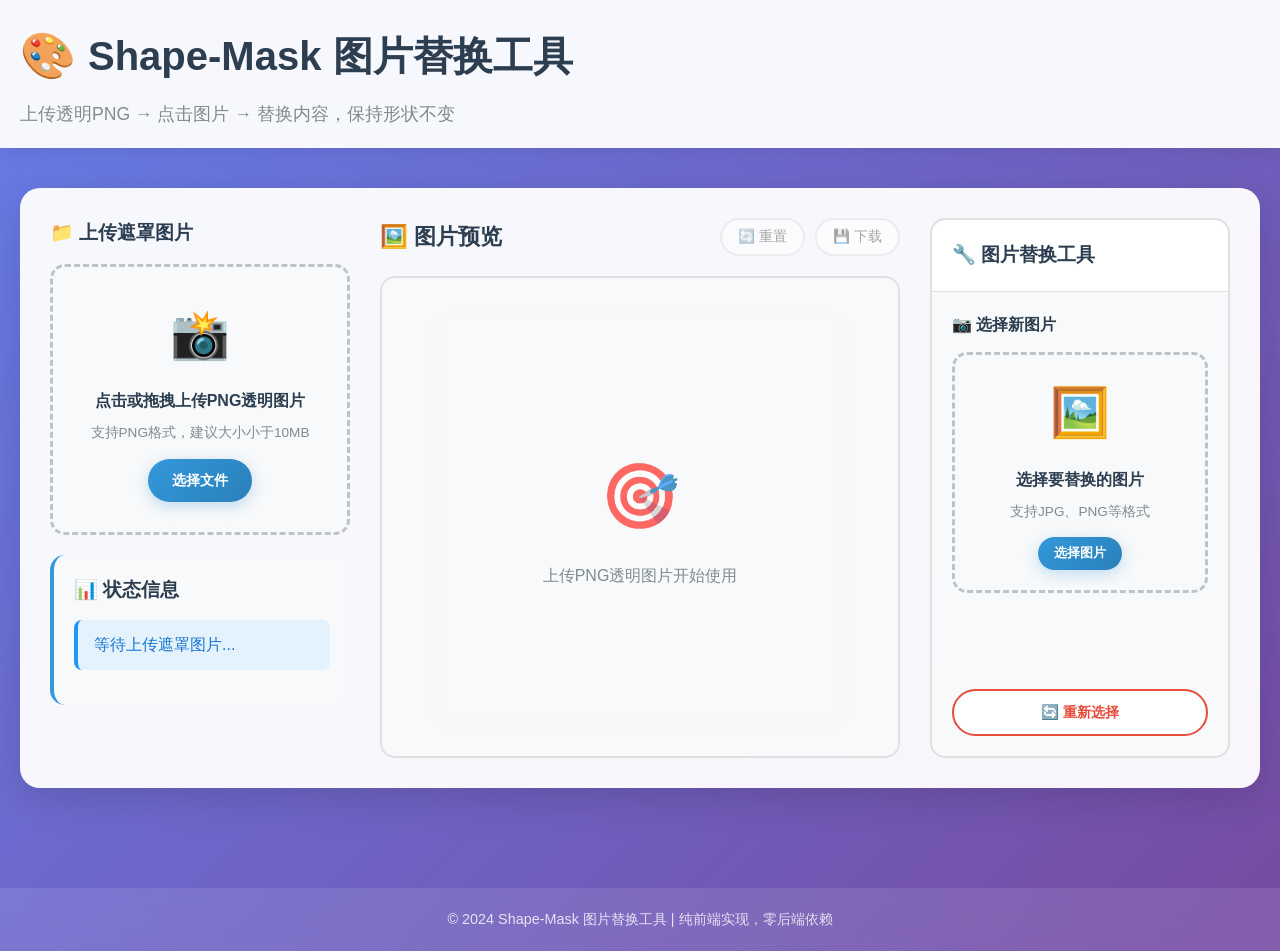
<file: index.html>
<!DOCTYPE html>
<html lang="zh-CN">
<head>
    <meta charset="UTF-8">
    <meta name="viewport" content="width=device-width, initial-scale=1.0">
    <title>Shape-Mask 图片替换工具</title>
    <link rel="stylesheet" href="style.css">
</head>
<body>
    <!-- Header -->
    <header class="header">
        <div class="container">
            <h1 class="title">
                <span class="icon">🎨</span>
                Shape-Mask 图片替换工具
            </h1>
            <p class="subtitle">上传透明PNG → 点击图片 → 替换内容，保持形状不变</p>
        </div>
    </header>

    <!-- Main Content -->
    <main class="main-content">
        <div class="container">
            <div class="workspace">
                <!-- Left Panel: Upload Area -->
                <aside class="left-panel">
                    <div class="upload-section">
                        <h2>📁 上传遮罩图片</h2>
                        <div class="upload-area" id="mask-upload-area">
                            <div class="upload-content">
                                <div class="upload-icon">📸</div>
                                <p class="upload-text">点击或拖拽上传PNG透明图片</p>
                                <p class="upload-hint">支持PNG格式，建议大小小于10MB</p>
                                <label for="mask-input" class="file-label" style="display: none;">上传遮罩图片</label>
                                <input type="file" id="mask-input" accept="image/png" class="file-input" title="选择PNG透明图片文件">
                                <button class="upload-btn" onclick="document.getElementById('mask-input').click()">
                                    选择文件
                                </button>
                            </div>
                        </div>
                    </div>

                    <!-- Status Display -->
                    <div class="status-section">
                        <h3>📊 状态信息</h3>
                        <div id="status" class="status info">
                            等待上传遮罩图片...
                        </div>
                        <div class="file-info" id="mask-info" style="display: none;">
                            <h4>遮罩图片信息：</h4>
                            <p id="mask-filename">文件名: -</p>
                            <p id="mask-size">尺寸: -</p>
                            <p id="mask-filesize">大小: -</p>
                        </div>
                    </div>
                </aside>

                <!-- Center Panel: Canvas Display -->
                <section class="center-panel">
                    <div class="canvas-container">
                        <div class="canvas-header">
                            <h2>🖼️ 图片预览</h2>
                            <div class="canvas-controls">
                                <button id="reset-btn" class="control-btn" disabled>
                                    🔄 重置
                                </button>
                                <button id="download-btn" class="control-btn" disabled>
                                    💾 下载
                                </button>
                            </div>
                        </div>
                        <div class="canvas-wrapper">
                            <!-- 缩放控制器移至Canvas上方 -->
                            <div class="scale-controls" id="scale-controls" style="display: none;">
                                <div class="scale-slider-container">
                                    <label for="scale-slider">缩放：</label>
                                    <input type="range" id="scale-slider" min="0.1" max="3" step="0.1" value="1">
                                    <span id="scale-value">100%</span>
                                </div>
                                <div class="scale-buttons">
                                    <button class="scale-btn" id="fit-btn">📐 适应</button>
                                    <button class="scale-btn" id="reset-scale-btn">🔄 重置</button>
                                    <button class="scale-btn" id="apply-replace-btn">✅ 完成</button>
                                </div>
                            </div>
                            
                            <canvas id="main-canvas" width="400" height="400"></canvas>
                            <div class="canvas-overlay" id="canvas-overlay">
                                <div class="overlay-content">
                                    <div class="overlay-icon">🎯</div>
                                    <p>上传PNG透明图片开始使用</p>
                                </div>
                            </div>
                        </div>
                    </div>
                </section>

                <!-- Right Panel: Replace Tool -->
                <aside class="right-panel" id="replace-panel">
                    <div class="tool-header">
                        <h2>🔧 图片替换工具</h2>
                    </div>
                    
                    <div class="tool-content">
                        <div class="replace-section">
                            <h3>📷 选择新图片</h3>
                            <div class="upload-area small" id="replace-upload-area">
                                <div class="upload-content">
                                    <div class="upload-icon">🖼️</div>
                                    <p class="upload-text">选择要替换的图片</p>
                                    <p class="upload-hint">支持JPG、PNG等格式</p>
                                    <label for="replace-input" class="file-label" style="display: none;">选择替换图片</label>
                                    <input type="file" id="replace-input" accept="image/*" class="file-input" title="选择要替换的图片文件">
                                    <button class="upload-btn small" onclick="document.getElementById('replace-input').click()">
                                        选择图片
                                    </button>
                                </div>
                            </div>
                        </div>

                        <div class="replace-info" id="replace-info" style="display: none;">
                            <h3>📊 替换图片信息</h3>
                            <div class="info-content">
                                <p id="replace-filename">文件名: -</p>
                                <p id="replace-size">尺寸: -</p>
                                <p id="replace-filesize">大小: -</p>
                            </div>
                        </div>

                        <div class="tool-actions">
                            <button id="reset-replace-btn" class="action-btn secondary">
                                🔄 重新选择
                            </button>
                        </div>
                    </div>
                </aside>
            </div>
        </div>
    </main>

    <!-- Footer -->
    <footer class="footer">
        <div class="container">
            <p>&copy; 2024 Shape-Mask 图片替换工具 | 纯前端实现，零后端依赖</p>
        </div>
    </footer>

    <!-- Loading Overlay -->
    <div class="loading-overlay" id="loading-overlay" style="display: none;">
        <div class="loading-content">
            <div class="loading-spinner"></div>
            <p class="loading-text">处理中...</p>
        </div>
    </div>

    <script src="app.js"></script>
</body>
</html>
</file>
<file: style.css>
/* ===== CSS Reset & Base Styles ===== */
* {
    margin: 0;
    padding: 0;
    box-sizing: border-box;
}

body {
    font-family: -apple-system, BlinkMacSystemFont, 'Segoe UI', Roboto, 'Helvetica Neue', Arial, sans-serif;
    line-height: 1.6;
    color: #333;
    background: linear-gradient(135deg, #667eea 0%, #764ba2 100%);
    min-height: 100vh;
}

.container {
    max-width: 1400px;
    margin: 0 auto;
    padding: 0 20px;
}

/* ===== Header Styles ===== */
.header {
    background: rgba(255, 255, 255, 0.95);
    -webkit-backdrop-filter: blur(10px);
    backdrop-filter: blur(10px);
    box-shadow: 0 2px 20px rgba(0, 0, 0, 0.1);
    padding: 20px 0;
    position: sticky;
    top: 0;
    z-index: 100;
}

.title {
    font-size: 2.5rem;
    font-weight: 700;
    color: #2c3e50;
    margin-bottom: 8px;
    display: flex;
    align-items: center;
    gap: 12px;
}

.title .icon {
    font-size: 2.8rem;
    animation: rotate 3s ease-in-out infinite;
}

@keyframes rotate {
    0%, 100% { transform: rotate(0deg); }
    50% { transform: rotate(10deg); }
}

.subtitle {
    font-size: 1.1rem;
    color: #7f8c8d;
    font-weight: 400;
}

/* ===== Main Content Layout ===== */
.main-content {
    padding: 40px 0;
    min-height: calc(100vh - 200px);
}

.workspace {
    display: grid;
    grid-template-columns: 300px 1fr 300px;
    gap: 30px;
    background: rgba(255, 255, 255, 0.95);
    -webkit-backdrop-filter: blur(10px);
    backdrop-filter: blur(10px);
    border-radius: 20px;
    padding: 30px;
    box-shadow: 0 10px 40px rgba(0, 0, 0, 0.15);
    min-height: 600px;
}

/* ===== Left Panel Styles ===== */
.left-panel {
    display: flex;
    flex-direction: column;
    gap: 20px;
}

.upload-section h2,
.status-section h3 {
    color: #2c3e50;
    margin-bottom: 15px;
    font-size: 1.2rem;
    font-weight: 600;
}

.upload-area {
    border: 3px dashed #bdc3c7;
    border-radius: 15px;
    padding: 30px 20px;
    text-align: center;
    background: #f8f9fa;
    transition: all 0.3s ease;
    cursor: pointer;
    position: relative;
    overflow: hidden;
}

.upload-area:hover {
    border-color: #3498db;
    background: #e3f2fd;
    transform: translateY(-2px);
}

.upload-area.dragover {
    border-color: #2ecc71;
    background: #e8f5e8;
    transform: scale(1.02);
}

.upload-area.small {
    padding: 20px 15px;
}

.upload-content {
    position: relative;
    z-index: 2;
}

.upload-icon {
    font-size: 3rem;
    margin-bottom: 15px;
    display: block;
}

.upload-text {
    font-size: 1rem;
    font-weight: 600;
    color: #2c3e50;
    margin-bottom: 8px;
}

.upload-hint {
    font-size: 0.85rem;
    color: #7f8c8d;
    margin-bottom: 15px;
}

.file-input {
    position: absolute;
    left: -9999px;
    opacity: 0;
}

.file-label {
    display: none;
}

.upload-btn {
    background: linear-gradient(135deg, #3498db, #2980b9);
    color: white;
    border: none;
    padding: 12px 24px;
    border-radius: 25px;
    font-size: 0.9rem;
    font-weight: 600;
    cursor: pointer;
    transition: all 0.3s ease;
    box-shadow: 0 4px 15px rgba(52, 152, 219, 0.3);
}

.upload-btn:hover {
    transform: translateY(-2px);
    box-shadow: 0 6px 20px rgba(52, 152, 219, 0.4);
}

.upload-btn.small {
    padding: 8px 16px;
    font-size: 0.8rem;
}

/* ===== Status Section ===== */
.status-section {
    background: #f8f9fa;
    border-radius: 15px;
    padding: 20px;
    border-left: 4px solid #3498db;
}

.status {
    padding: 12px 16px;
    border-radius: 8px;
    font-weight: 500;
    margin-bottom: 15px;
}

.status.info {
    background: #e3f2fd;
    color: #1976d2;
    border-left: 4px solid #2196f3;
}

.status.success {
    background: #e8f5e8;
    color: #2e7d32;
    border-left: 4px solid #4caf50;
}

.status.error {
    background: #ffebee;
    color: #c62828;
    border-left: 4px solid #f44336;
}

.status.warning {
    background: #fff3e0;
    color: #ef6c00;
    border-left: 4px solid #ff9800;
}

.file-info {
    background: white;
    border-radius: 10px;
    padding: 15px;
    border: 1px solid #e0e0e0;
}

.file-info h4 {
    color: #2c3e50;
    margin-bottom: 10px;
    font-size: 0.9rem;
}

.file-info p {
    font-size: 0.85rem;
    color: #555;
    margin-bottom: 5px;
}

/* ===== Center Panel Styles ===== */
.center-panel {
    display: flex;
    flex-direction: column;
}

.canvas-container {
    flex: 1;
    display: flex;
    flex-direction: column;
}

.canvas-header {
    display: flex;
    justify-content: space-between;
    align-items: center;
    margin-bottom: 20px;
}

.canvas-header h2 {
    color: #2c3e50;
    font-size: 1.4rem;
    font-weight: 600;
}

.canvas-controls {
    display: flex;
    gap: 10px;
}

.control-btn {
    background: white;
    border: 2px solid #e0e0e0;
    color: #555;
    padding: 8px 16px;
    border-radius: 20px;
    font-size: 0.85rem;
    cursor: pointer;
    transition: all 0.3s ease;
}

.control-btn:hover:not(:disabled) {
    border-color: #3498db;
    color: #3498db;
    transform: translateY(-1px);
}

.control-btn:disabled {
    opacity: 0.5;
    cursor: not-allowed;
}

.canvas-wrapper {
    flex: 1;
    position: relative;
    display: flex;
    align-items: center;
    justify-content: center;
    background: #f8f9fa;
    border-radius: 15px;
    border: 2px solid #e0e0e0;
    min-height: 400px;
    overflow: hidden;
}

#main-canvas {
    max-width: 100%;
    max-height: 100%;
    border-radius: 10px;
    box-shadow: 0 4px 20px rgba(0, 0, 0, 0.1);
    cursor: pointer;
    transition: all 0.3s ease;
}

#main-canvas:hover {
    transform: scale(1.02);
    box-shadow: 0 6px 25px rgba(0, 0, 0, 0.15);
}

.canvas-overlay {
    position: absolute;
    top: 0;
    left: 0;
    right: 0;
    bottom: 0;
    display: flex;
    align-items: center;
    justify-content: center;
    background: rgba(248, 249, 250, 0.9);
    -webkit-backdrop-filter: blur(5px);
    backdrop-filter: blur(5px);
    transition: all 0.3s ease;
}

.canvas-overlay.hidden {
    opacity: 0;
    pointer-events: none;
}

.overlay-content {
    text-align: center;
    color: #7f8c8d;
}

.overlay-icon {
    font-size: 4rem;
    margin-bottom: 15px;
    opacity: 0.7;
}

/* ===== 替换图片控制层 ===== */
.replace-controls {
    position: absolute;
    top: 0;
    left: 0;
    right: 0;
    bottom: 0;
    background: rgba(52, 152, 219, 0.1);
    border: 2px dashed #3498db;
    border-radius: 15px;
    display: flex;
    align-items: center;
    justify-content: center;
    transition: all 0.3s ease;
    z-index: 5;
}

.replace-controls:hover {
    background: rgba(52, 152, 219, 0.15);
    border-color: #2980b9;
}

.replace-upload-zone {
    text-align: center;
    padding: 40px 20px;
}

.upload-prompt {
    color: #3498db;
}

.upload-prompt .upload-icon {
    font-size: 3rem;
    margin-bottom: 15px;
    display: block;
}

.upload-prompt p {
    font-size: 1.1rem;
    font-weight: 600;
    margin-bottom: 20px;
}

.upload-btn-main {
    background: linear-gradient(135deg, #3498db, #2980b9);
    color: white;
    border: none;
    padding: 12px 24px;
    border-radius: 25px;
    font-size: 0.9rem;
    font-weight: 600;
    cursor: pointer;
    transition: all 0.3s ease;
    box-shadow: 0 4px 15px rgba(52, 152, 219, 0.3);
}

.upload-btn-main:hover {
    transform: translateY(-2px);
    box-shadow: 0 6px 20px rgba(52, 152, 219, 0.4);
}

/* ===== 缩放控制器 ===== */
.scale-controls {
    position: absolute;
    top: 20px;
    left: 50%;
    transform: translateX(-50%);
    background: rgba(255, 255, 255, 0.95);
    backdrop-filter: blur(10px);
    -webkit-backdrop-filter: blur(10px);
    border-radius: 15px;
    padding: 15px 20px;
    box-shadow: 0 4px 20px rgba(0, 0, 0, 0.15);
    z-index: 10;
    min-width: 300px;
}

.scale-slider-container {
    display: flex;
    align-items: center;
    gap: 10px;
    margin-bottom: 15px;
}

.scale-slider-container label {
    font-size: 0.9rem;
    font-weight: 600;
    color: #2c3e50;
    min-width: 40px;
}

#scale-slider {
    flex: 1;
    height: 6px;
    border-radius: 3px;
    background: #e0e0e0;
    outline: none;
    -webkit-appearance: none;
}

#scale-slider::-webkit-slider-thumb {
    -webkit-appearance: none;
    width: 18px;
    height: 18px;
    border-radius: 50%;
    background: #3498db;
    cursor: pointer;
    box-shadow: 0 2px 6px rgba(52, 152, 219, 0.3);
}

#scale-slider::-moz-range-thumb {
    width: 18px;
    height: 18px;
    border-radius: 50%;
    background: #3498db;
    cursor: pointer;
    border: none;
    box-shadow: 0 2px 6px rgba(52, 152, 219, 0.3);
}

#scale-value {
    font-size: 0.85rem;
    font-weight: 600;
    color: #3498db;
    min-width: 45px;
    text-align: right;
}

.scale-buttons {
    display: flex;
    gap: 8px;
    justify-content: center;
}

.scale-btn {
    background: white;
    border: 2px solid #e0e0e0;
    color: #555;
    padding: 6px 12px;
    border-radius: 15px;
    font-size: 0.8rem;
    cursor: pointer;
    transition: all 0.3s ease;
    font-weight: 500;
}

.scale-btn:hover {
    border-color: #3498db;
    color: #3498db;
    transform: translateY(-1px);
}

.scale-btn#apply-replace-btn {
    background: linear-gradient(135deg, #2ecc71, #27ae60);
    color: white;
    border-color: #2ecc71;
}

.scale-btn#apply-replace-btn:hover {
    border-color: #27ae60;
    color: white;
    transform: translateY(-2px);
    box-shadow: 0 4px 12px rgba(46, 204, 113, 0.3);
}

/* ===== Right Panel Styles ===== */
.right-panel {
    background: #f8f9fa;
    border-radius: 15px;
    border: 2px solid #e0e0e0;
    display: flex;
    flex-direction: column;
    transition: all 0.3s ease;
    transform: none;
    opacity: 1;
}

.right-panel.active {
    border-color: #3498db;
    box-shadow: 0 4px 20px rgba(52, 152, 219, 0.15);
    background: #f8fafe;
}

.right-panel.hidden {
    display: none;
}

.tool-header {
    display: flex;
    justify-content: space-between;
    align-items: center;
    padding: 20px;
    border-bottom: 1px solid #e0e0e0;
    background: white;
    border-radius: 15px 15px 0 0;
}

.tool-header h2 {
    color: #2c3e50;
    font-size: 1.2rem;
    font-weight: 600;
}

.close-btn {
    background: none;
    border: none;
    font-size: 1.5rem;
    color: #7f8c8d;
    cursor: pointer;
    padding: 5px;
    border-radius: 50%;
    transition: all 0.3s ease;
}

.close-btn:hover {
    background: #e74c3c;
    color: white;
    transform: rotate(90deg);
}

.tool-content {
    flex: 1;
    padding: 20px;
    display: flex;
    flex-direction: column;
    gap: 20px;
}

.replace-section h3,
.preview-section h3 {
    color: #2c3e50;
    font-size: 1rem;
    font-weight: 600;
    margin-bottom: 15px;
}

.preview-section {
    background: white;
    border-radius: 10px;
    padding: 15px;
    border: 1px solid #e0e0e0;
}

.preview-container {
    display: flex;
    align-items: center;
    justify-content: space-between;
    gap: 15px;
}

.preview-item {
    text-align: center;
    flex: 1;
}

.preview-item h4 {
    font-size: 0.85rem;
    color: #555;
    margin-bottom: 10px;
}

.preview-item canvas {
    border: 1px solid #e0e0e0;
    border-radius: 8px;
    background: white;
}

.preview-arrow {
    font-size: 1.5rem;
    color: #3498db;
    font-weight: bold;
}

.tool-actions {
    display: flex;
    gap: 10px;
    margin-top: auto;
}

.action-btn {
    flex: 1;
    padding: 12px 20px;
    border: none;
    border-radius: 25px;
    font-size: 0.9rem;
    font-weight: 600;
    cursor: pointer;
    transition: all 0.3s ease;
}

.action-btn.primary {
    background: linear-gradient(135deg, #2ecc71, #27ae60);
    color: white;
    box-shadow: 0 4px 15px rgba(46, 204, 113, 0.3);
}

.action-btn.primary:hover:not(:disabled) {
    transform: translateY(-2px);
    box-shadow: 0 6px 20px rgba(46, 204, 113, 0.4);
}

.action-btn.primary:disabled {
    background: #bdc3c7;
    box-shadow: none;
    cursor: not-allowed;
}

.action-btn.secondary {
    background: white;
    color: #e74c3c;
    border: 2px solid #e74c3c;
}

.action-btn.secondary:hover {
    background: #e74c3c;
    color: white;
    transform: translateY(-2px);
}

/* ===== Footer Styles ===== */
.footer {
    background: rgba(255, 255, 255, 0.1);
    -webkit-backdrop-filter: blur(10px);
    backdrop-filter: blur(10px);
    color: white;
    text-align: center;
    padding: 20px 0;
    margin-top: 40px;
}

.footer p {
    font-size: 0.9rem;
    opacity: 0.8;
}

/* ===== Loading Overlay ===== */
.loading-overlay {
    position: fixed;
    top: 0;
    left: 0;
    right: 0;
    bottom: 0;
    background: rgba(0, 0, 0, 0.7);
    -webkit-backdrop-filter: blur(5px);
    backdrop-filter: blur(5px);
    display: flex;
    align-items: center;
    justify-content: center;
    z-index: 1000;
}

.loading-content {
    text-align: center;
    color: white;
}

.loading-spinner {
    width: 50px;
    height: 50px;
    border: 4px solid rgba(255, 255, 255, 0.3);
    border-top: 4px solid white;
    border-radius: 50%;
    animation: spin 1s linear infinite;
    margin: 0 auto 20px;
}

@keyframes spin {
    0% { transform: rotate(0deg); }
    100% { transform: rotate(360deg); }
}

.loading-text {
    font-size: 1.1rem;
    font-weight: 500;
}

/* ===== Responsive Design ===== */
@media (max-width: 1200px) {
    .workspace {
        grid-template-columns: 280px 1fr 280px;
        gap: 20px;
        padding: 20px;
    }
}

@media (max-width: 992px) {
    .workspace {
        grid-template-columns: 1fr;
        grid-template-rows: auto auto auto;
        gap: 20px;
    }
    
    .right-panel.hidden {
        transform: translateY(100%);
    }
    
    .title {
        font-size: 2rem;
    }
    
    .canvas-wrapper {
        min-height: 300px;
    }
}

@media (max-width: 768px) {
    .container {
        padding: 0 15px;
    }
    
    .main-content {
        padding: 20px 0;
    }
    
    .workspace {
        padding: 15px;
        border-radius: 15px;
    }
    
    .title {
        font-size: 1.8rem;
    }
    
    .subtitle {
        font-size: 1rem;
    }
    
    .canvas-header {
        flex-direction: column;
        gap: 15px;
        align-items: flex-start;
    }
    
    .tool-actions {
        flex-direction: column;
    }
}

@media (max-width: 480px) {
    .upload-area {
        padding: 20px 15px;
    }
    
    .upload-icon {
        font-size: 2.5rem;
    }
    
    .upload-text {
        font-size: 0.9rem;
    }
    
    .canvas-wrapper {
        min-height: 250px;
    }
    
    #main-canvas {
        max-width: 90%;
        max-height: 90%;
    }
}

/* ===== 替换图片信息样式 ===== */
.replace-info {
    background: white;
    border-radius: 10px;
    padding: 15px;
    border: 1px solid #e0e0e0;
}

.replace-info h3 {
    color: #2c3e50;
    font-size: 1rem;
    font-weight: 600;
    margin-bottom: 15px;
}

.info-content p {
    font-size: 0.85rem;
    color: #555;
    margin: 5px 0;
    padding: 3px 0;
    border-bottom: 1px solid #f0f0f0;
}

.info-content p:last-child {
    border-bottom: none;
}

/* ===== Canvas半透明遮罩效果 ===== */
.canvas-wrapper.replace-mode {
    position: relative;
}

.canvas-wrapper.replace-mode::before {
    content: '';
    position: absolute;
    top: 0;
    left: 0;
    right: 0;
    bottom: 0;
    background: rgba(0, 0, 0, 0.3);
    z-index: 5;
    pointer-events: none;
    border-radius: 10px;
}

.canvas-wrapper.replace-mode #main-canvas {
    position: relative;
    z-index: 6;
}
</file>
